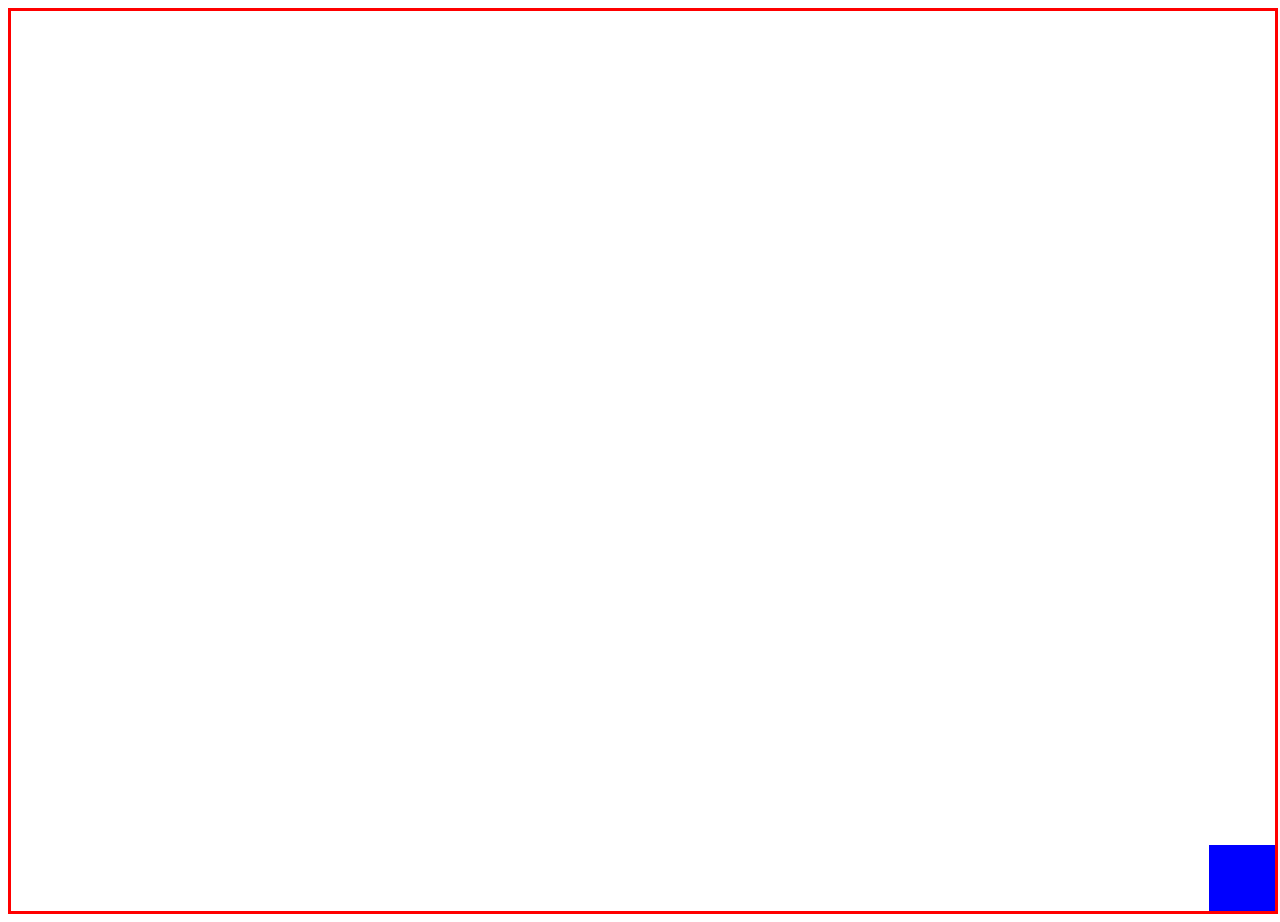
<file: ejemplo/responsive.html>
<!DOCTYPE html>
<html lang="en">
<head>
    <meta charset="UTF-8">
    <meta name="viewport" content="width=device-width, initial-scale=1.0">
    <title>Document</title>
</head>
<body>
    
    <div class="wrapper">
        <div class="container"></div>
    </div>

    <style>
        .wrapper {
            width: 100%;
            height: 100vh;
            border-style: solid;
            border-width: 3px;
            border-color: red;
            display: flex;
            flex-direction: column;
            justify-content: flex-end;
            align-items: flex-end;
        }

        .container {
            width: 50px;
            height: 50px;
            padding: 8px;
            background-color: blue;
        }
    </style>
</body>
</html>
</file>
